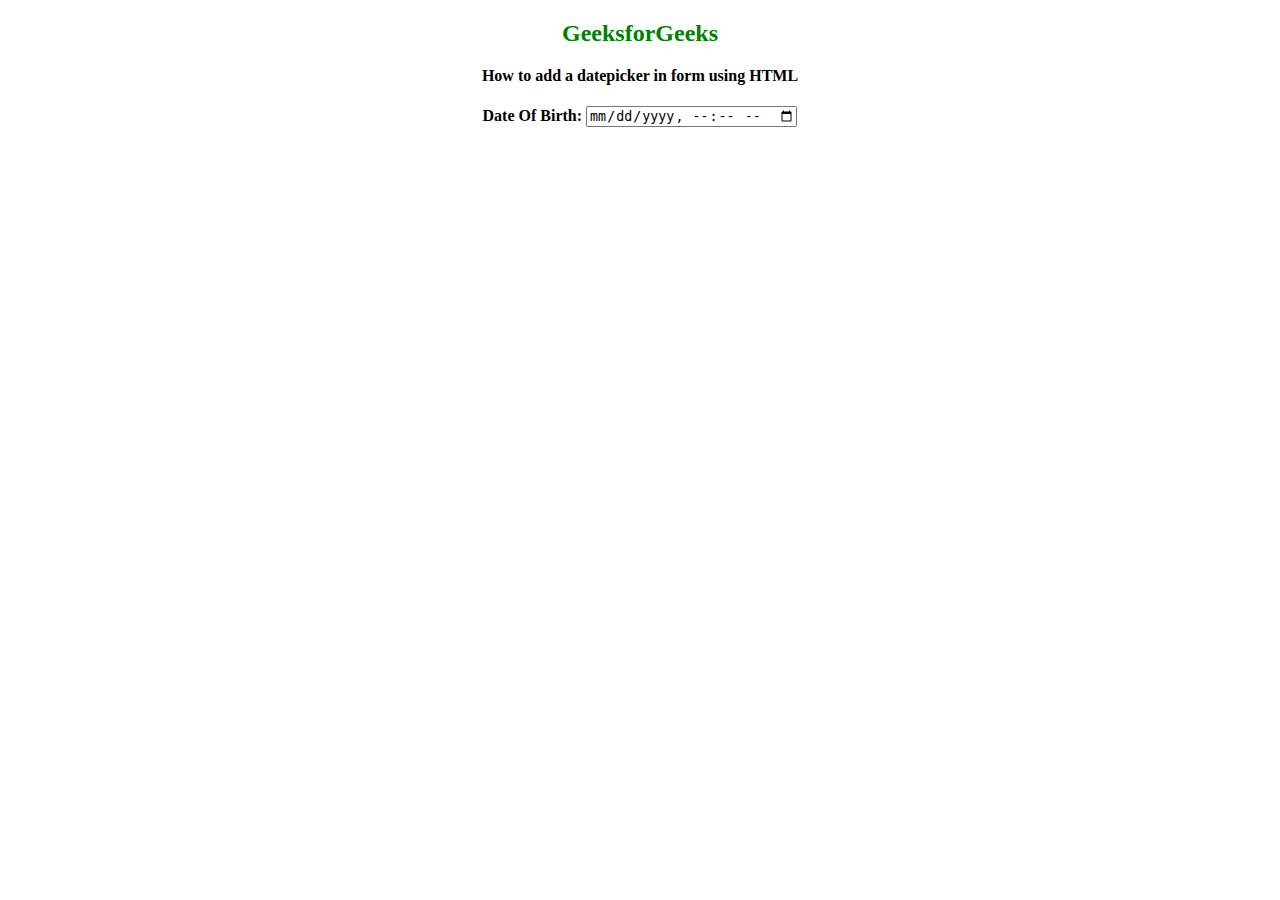
<file: car rental/date.html>
<!DOCTYPE html>
<html>

<head>
		
	<style>				
		body {
			text-align: center;
		}
	</style>
</head>

<body>

	<h2 style="color:green">GeeksforGeeks</h1>
	
	<b> How to add a datepicker in form using HTML
	</b>
	
	<br>
	
	<h4>Date Of Birth:
	<input type="datetime-local" id="Test_DatetimeLocal">
	</h4>
</body>

</html>
</file>
